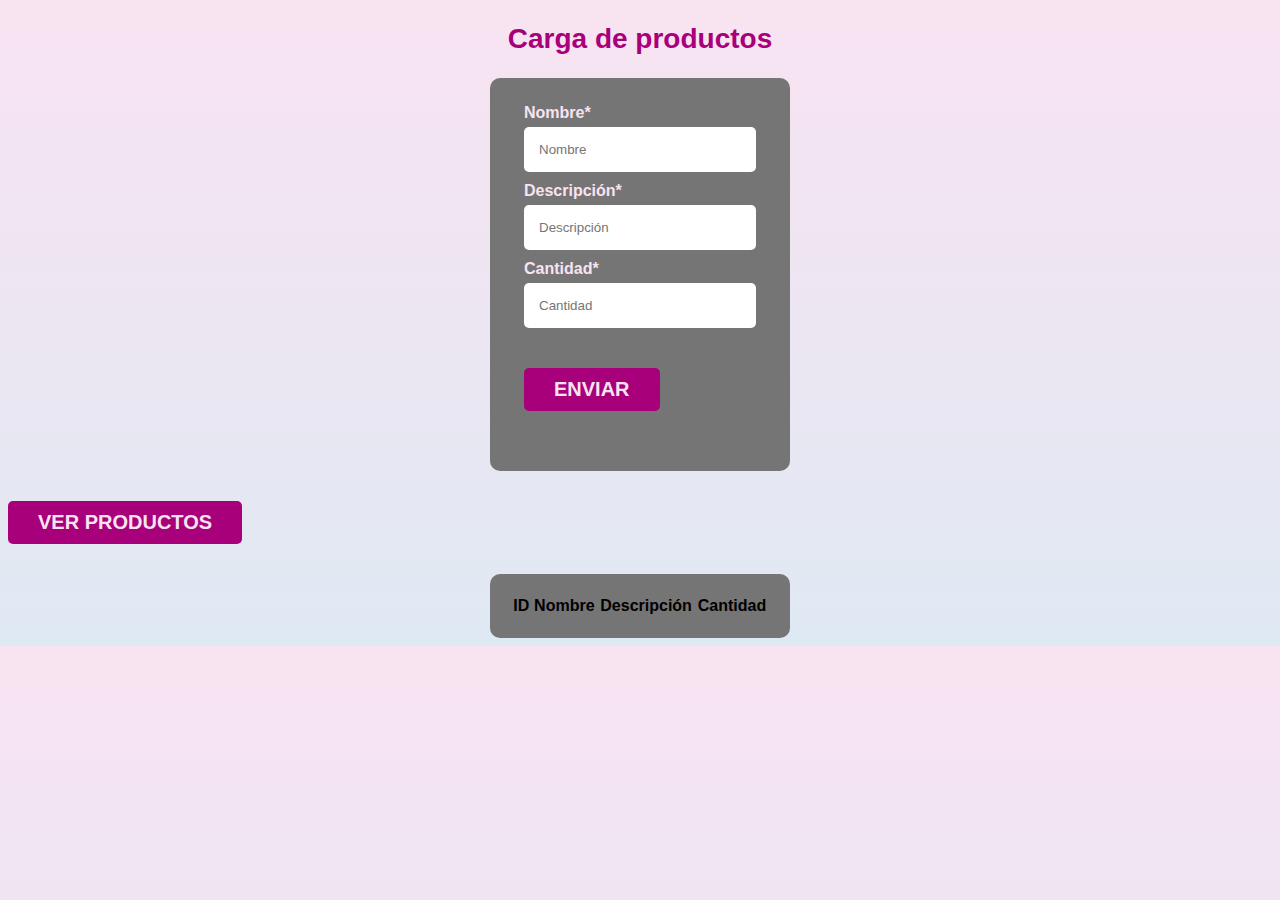
<file: index.html>
<!DOCTYPE html>
<html lang="en">
<head>
    <meta charset="UTF-8">
    <meta name="viewport" content="width=device-width, initial-scale=1.0">
    <title>Carga de productos</title>
    <link href="estilo.css" rel="stylesheet">
</head>
<body>
    <section id="Contacto"><!--Contactos-->

        <h2 class="titulos">Carga de productos</h2>
        <form id="form" class="formulario" >
            <fieldset>
            <div class="contenedor-campos">
                
                <div class="campo-cont">
                    <label for="name">Nombre<span>*</span></label>
                    <input class="input-text" name="nombre" required type="text" id="Nombre" placeholder="Nombre">
                </div>

                <div class="campo-cont">
                    <label for="telefono">Descripción<span>*</span></label>
                    <input class="input-text" name="descripcion" type="tel" id="Descripcion" required placeholder="Descripción">
                </div>

                <div class="campo-cont">
                    <label for="email">Cantidad<span>*</span></label>
                    <input class="input-text" name="cantidad" type="text" id="Cantidad" required placeholder="Cantidad">
                </div>
                
            </div> <!-- fin contenedor-campos-->

            <div class="alinear-derecha flex">
                <button class="boton w-sm-100" type="button" onclick="post()">Enviar</button>
                
            </div>
        </fieldset>
    </form>
</section>

<!--Traer productos-->
<div class="container-sm">
<!--<h1>Productos cargados</h1>-->
    
  <button type="button" class="boton" onclick="getProductos()">Ver productos</button>

    <div id="div" class="formulario">
      <table id="tabla-productos">
            <thead>
                <tr>
                    <th>ID</th>
                    <th>Nombre</th>
                    <th>Descripción</th>
                    <th>Cantidad</th>
                </tr>
           </thead>
           <tbody>
            <!-- Los datos de la tabla se insertarán aquí dinámicamente desde JavaScript -->
           </tbody>
      </table>
      
   </div>
</div>
  


<script src="api.js"></script>
</body>
</html>
</file>
<file: estilo.css>
@import url("https://fonts.googleapis.com/css2?family=Open+Sans:wght@400;700&display=swap");
@import url('https://fonts.googleapis.com/css2?family=Poppins:wght@200&display=swap');
/*480px se acomoda par pantalla de celular, 768px para una tablet, 1140px o 1400px para una laptop o computadora de escritorio*/
/*seudo elemtos*/
:root {
  --blanco: #f9e3f1;
  --oscuro: #212121;
  --primario: #f379c6;
  --secundario: #a7007a;
  --gris: #757575;
} /*SE DENOMINANA VARIABLES EN CSS y es una paleta de colores*/

/*GLOBALES*/
html {
  font-size: 62.5%; /*reiniciamos el tamaño a ese porcentaje */
  box-sizing: border-box; /*HACK PARA BOX MODEL*/
  scroll-snap-type: y mandatory; /*esfecto scroll "y" es para arriba y la abajo - "x" para los lados */
}

*,
*:before,
*:after {
  box-sizing: inherit; /* DESACE LA PROPIEDAD DE BOX MODEL*/
}

body {
  font-size: 16px; /* 1rem=10px */
  font-family: "Krub", sans-serif;
  background-image: linear-gradient(
    to top,
    #dfe9f3 0%,
    var(--blanco) 100%
  ); /*hacer degrades el fondo de la pagina de abajo para arriba al utilizar to top*/
}

.boton {
    background-color: var(--secundario);
    color: var(--blanco);
    padding: 1rem 3rem; /*agrega espascio en todo el contorno*/
    margin-top: 3rem; /*separa el boton del texto anterior*/
    margin-bottom: 3rem;
    font-size: 2rem; /*tamaño de fuente*/
    text-decoration: none; /*saca la linea de subrayado porque es un enlace*/
    text-transform: uppercase; /*MAYUSCULA*/
    font-weight: bold; /*NEGRITA*/
    border-radius: 0.5rem; /*esquina redondeada*/
    width: 90%; /*agrandar el boton cuando es responsivo y la pantalla es pequeña*/
    text-align: center; /*centra el texto*/
    border: none;
  }
  
  .boton i{
    padding: 1rem 1rem;
  }
  
  @media (min-width: 780px) {
    .boton {
      width: auto;
    }
   
  }
  
  .boton:hover {
    cursor: pointer;
  }
  
  .sombra {
    -webkit-box-shadow: 0px 5px 15px 0px rgba(112, 112, 112, 0.54);
    -moz-box-shadow: 0px 5px 15px 0px rgba(112, 112, 112, 0.54);
    box-shadow: 0px 5px 15px 0px rgba(112, 112, 112, 0.54);
    background-color: var(--blanco);
    padding: 2rem;
    border-radius: 1rem;
  }
  
  h1 {
    font-size: 3.8rem; /*euqivale a 38 px- los rem se adaptan mejor a muchos navegadores*/
  }
  
  h2 {
    font-size: 2.8rem; /*equivale 28px- los rem se adaptan mejor a muchos navegadores*/
    color: var(--secundario);
}
  
  h3 {
    font-size: 1.8rem; /*equivale a 18px- los rem se adaptan mejor a muchos navegadores*/
  }
  
  h1,
  h2,
  h3 {
    text-align: center;
    /*color:var(--primario) se llama a la variable antes creada*/
  }
  

/**CONTACTO**/

.formulario {
    display: flex;
    flex-direction: column;
    background-color: var(--gris);
    width: min(30rem,100%); /**es utilizar el valor mas pequeño- es para darle el tamaño al formulario*/
    margin: 0 auto; /* se usa para centrar cuando no tenes un display-flex y seo un tipo de elemento block*/
    padding: 2rem;
    border-radius: 1rem;
    
  }
  
  .formulario fieldset {
    border: none;
  }
  
 
  @media (min-width: 768px) {
    .contenedor-campos {
      display: grid;
      /*grid-template-columns: repeat(3, 1fr);
      grid-template-rows: auto auto 20rem;*/
      column-gap: 1rem;
    }
   
  }
  
  .campo-cont {
    margin-bottom: 1rem;
  }
  
  .campo-cont label {
    color: var(--blanco);
    font-weight: bold;
    margin-bottom: 0.5rem;
    display: block;
  }
  
  .campo-cont textarea {
    height: 20rem;
  }
  
  .input-text {
    width: 100%;
    border: none;
    padding: 1.5rem;
    border-radius: 0.5rem;
  }
</file>
